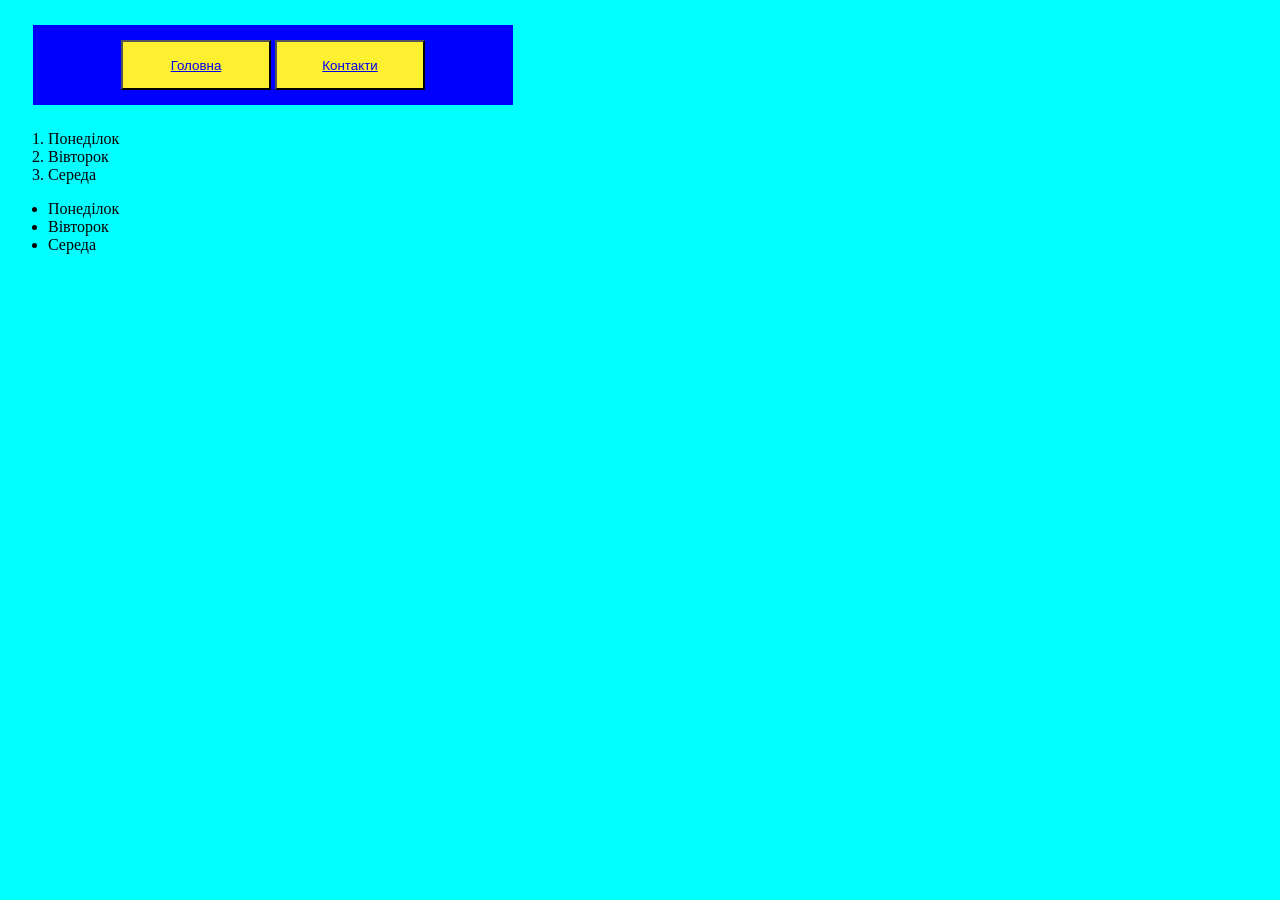
<file: index.html>
<!DOCTYPE html>
<html lang="en">
<head>
    <meta charset="UTF-8">
    <meta name="viewport" content="width=device-width, initial-scale=1.0">
    <title>9Б</title>
    <link href="style.css" rel="stylesheet" type="text/css">
</head>
<body>
    <div class="one">
        <button>
            <a href="index.html">Головна</a>
        </button>
        <button>
            <a href="kont.html">Контакти</a>
        </button>
    
    </div>
    

<ol>
    <li>
        Понеділок
    </li>
    <li>
        Вівторок
    </li>
    <li>
        Середа
    </li>
</ol>


<ul>
    <li>
        Понеділок
    </li>
    <li>
        Вівторок
    </li>
    <li>
        Середа
    </li>
</ul>
</body>
</html>
</file>
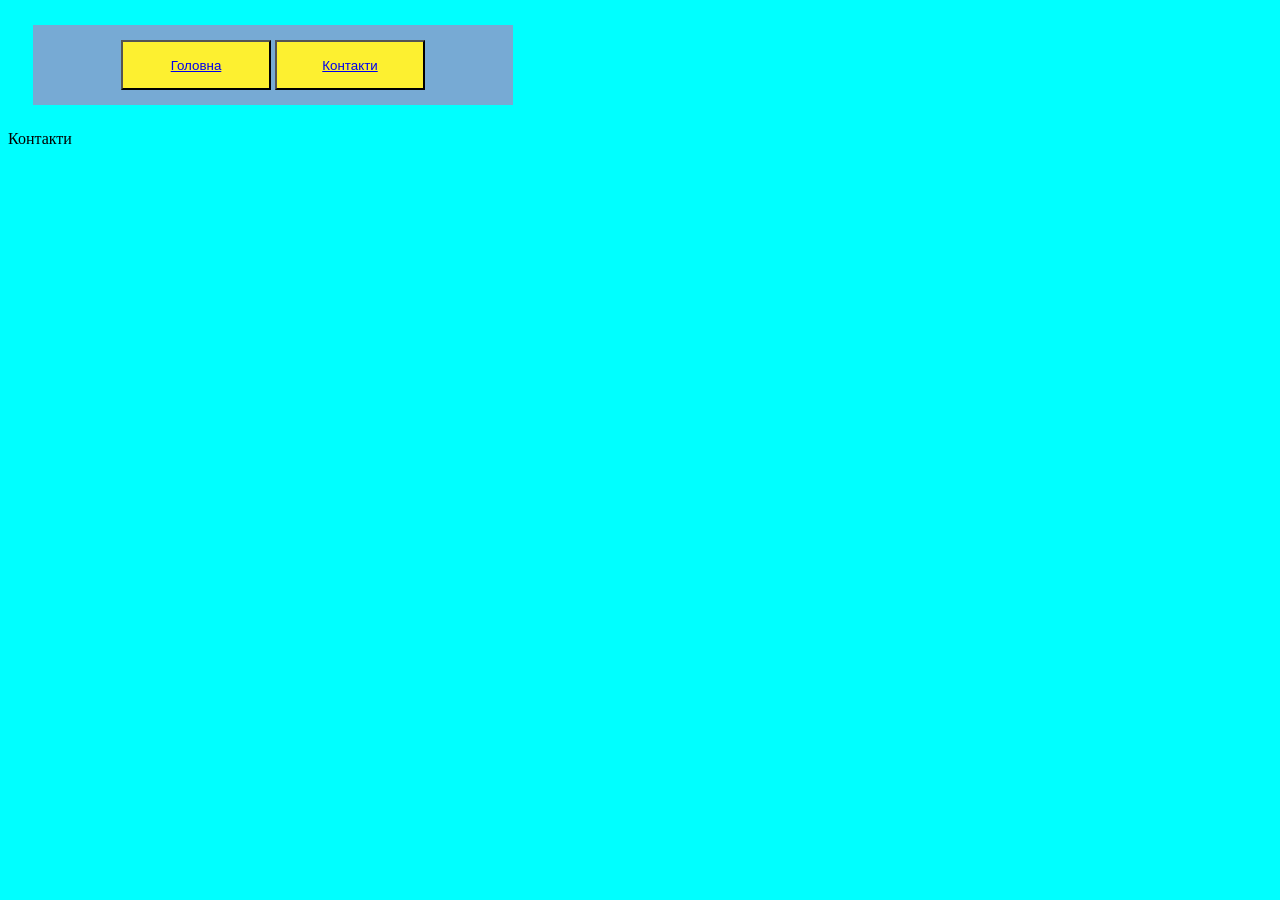
<file: kont.html>
<!DOCTYPE html>
<html lang="en">
<head>
    <meta charset="UTF-8">
    <meta name="viewport" content="width=device-width, initial-scale=1.0">
    <title>Document</title>
    <link href="style.css" rel="stylesheet" type="text/css">

</head>
<body>
    <div class="two">
        <button>
            <a href="index.html">Головна</a>
        </button>
        <button>
            <a href="kont.html">Контакти</a>
        </button>
    </div>


    Контакти
</body>
</html>
</file>
<file: style.css>
body{background-color: aqua;}
.one{width: 450px; height: 50px; background-color: blue; 
    margin: 25px;padding: 15px; text-align: center;}
button{background-color: rgb(253, 240, 48); 
    width: 150px;height: 50px; }
.two{width: 450px; height: 50px; background-color: rgb(119, 170, 212); 
    margin: 25px;padding: 15px; text-align: center;}
</file>
